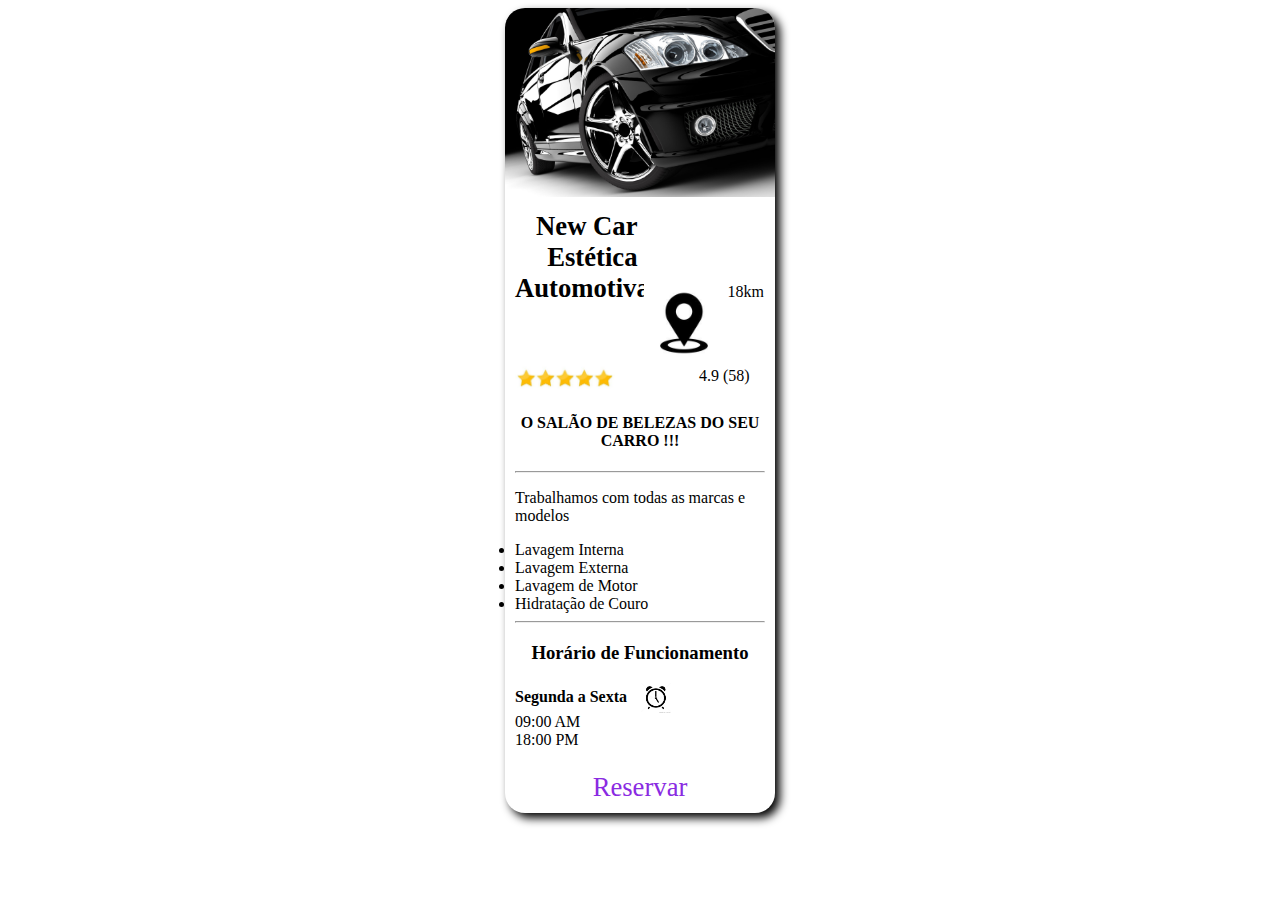
<file: Projeto folder para estética automotiva/index.html>
<!DOCTYPE html>
<html lang="pt-br">
<head>
    <meta charset="UTF-8">
    <title>New Car Estética Automotiva</title>
    <link rel="stylesheet" href="estilo.css">
</head>

<body>
      <figure>
           <img src="imagens/carro.jpg"> 
        <figcaption>
        <h1>New Car Estética Automotiva</h1>

        <div class="dist">
            <img src="imagens/localização.jpg">  18km
        </div>
        
            <div class="estrelas"> 
        <img src="imagens/5estrelas.jpg"> 4.9  (58)
    </div>

 <h4><b>O SALÃO DE BELEZAS DO SEU CARRO !!!</b></h4>
 <hr>
 <p>Trabalhamos com todas as marcas e modelos</p>
 
 <li> Lavagem Interna </li>
 <li> Lavagem Externa </li>
 <li> Lavagem de Motor </li>
 <li> Hidratação de Couro </li>
<hr>
<h3><b>Horário de Funcionamento</b></h3>
<h3 class="dias"></h3><b>Segunda a Sexta</b></h3>
<img src="imagens/clock.jpg" class="clock">

<div class="horário">
<div> 09:00 AM </div>
<div> 18:00 PM </div>

<br>

<div class="reserva">Reservar</div>
</figcaption>
</figure>
</body>
</html>
</file>
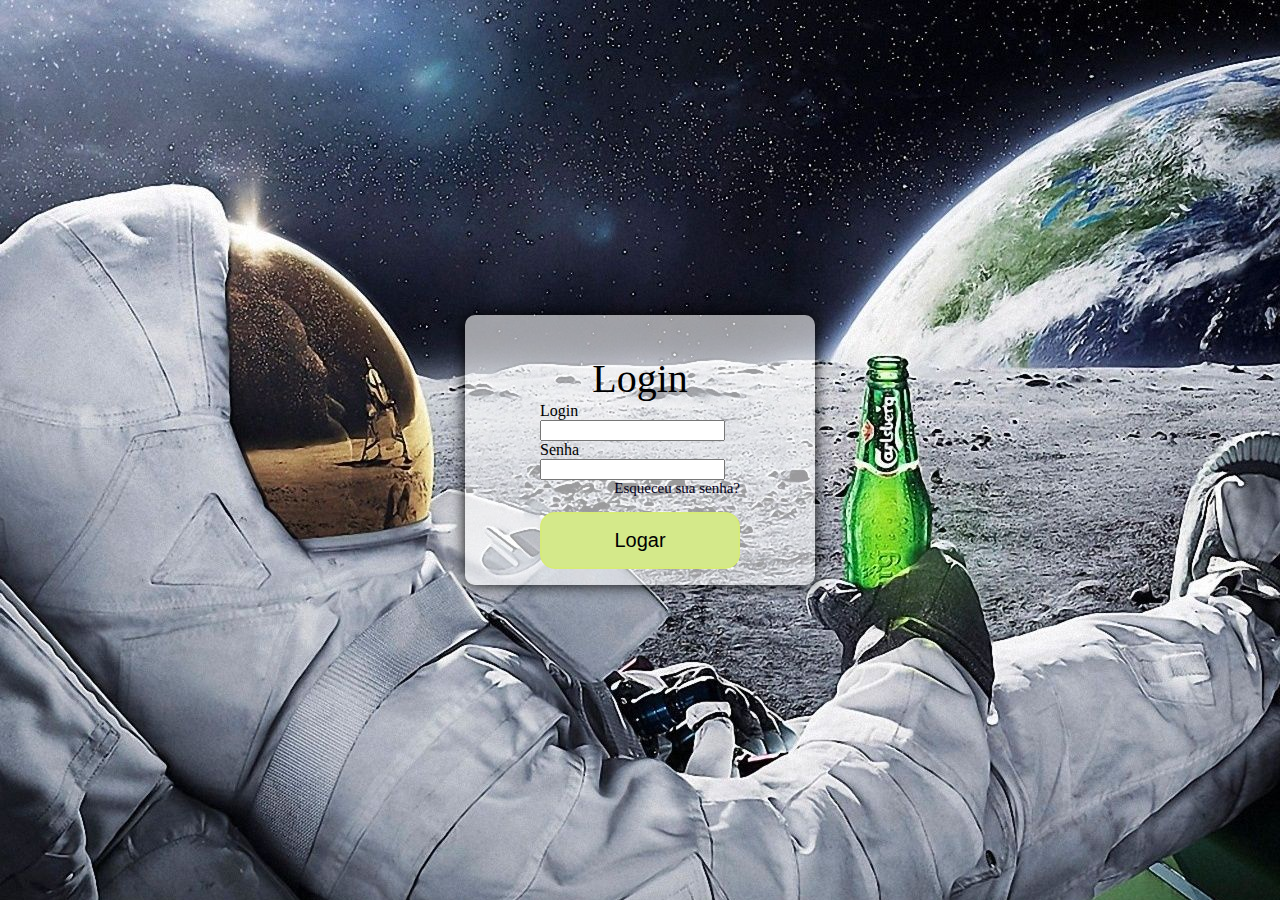
<file: Projeto página login/index.html>
<!DOCTYPE html>
<html lang="pt-br">

<head>
    <meta charset="UTF-8">
          <title> Exercício 03 Login </title>
<link rel="stylesheet" href= "estilo.css">
    </head>
<body>
<section id="formulario">
<p>Login</p>
<form>
<div class="campo">
    <span>Login</span><input type="text" name="login" placeholder=""
    class="campo"/>
</div>
<div class="campo">
    <span>Senha</span><input type="text" name="login" placeholder=""
    class="campo"/>
</div>
<a href="">Esqueceu sua senha?</a>
<input type="submit" value="Logar" id="logar">
</form>
</section>    

</body>
</html>
</file>
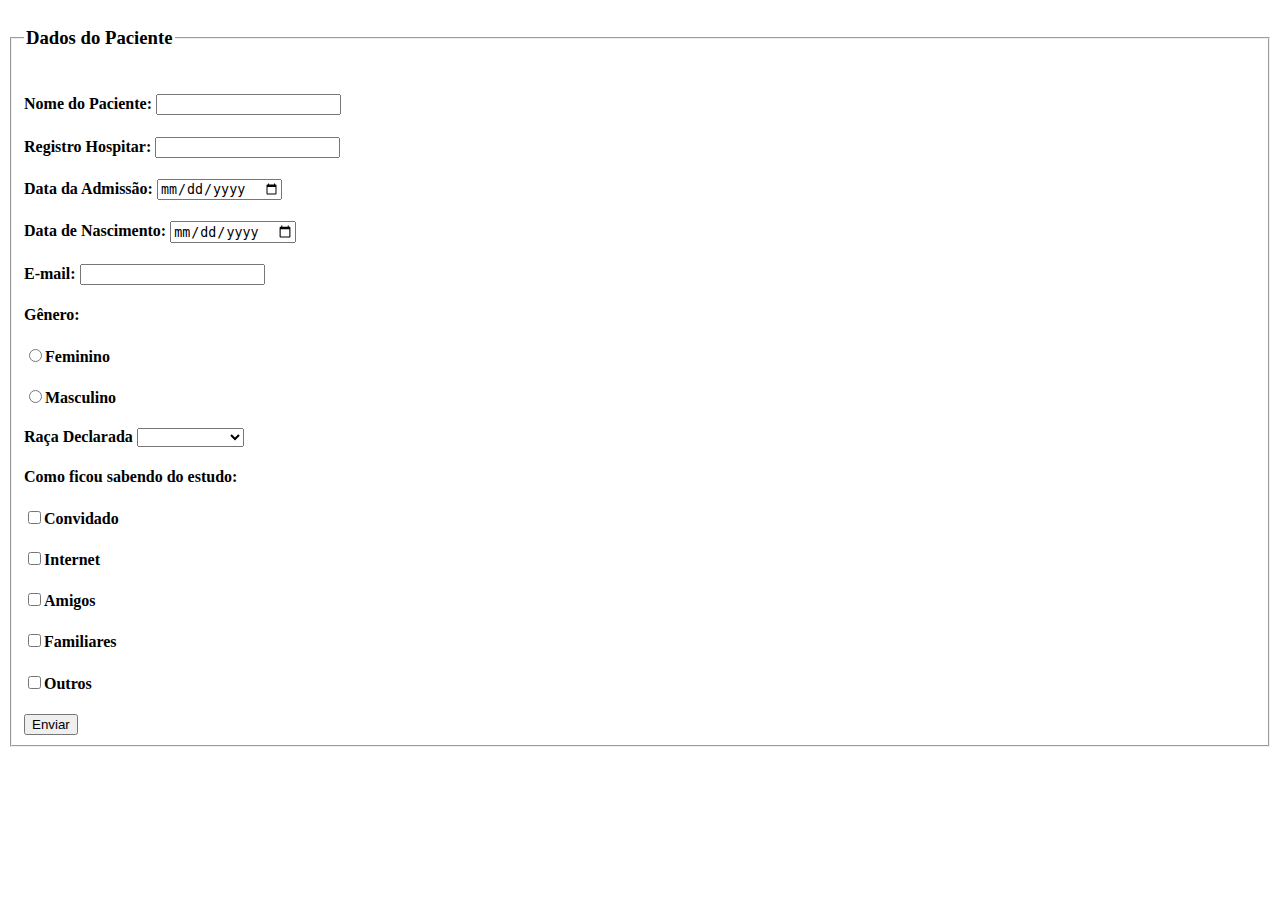
<file: Projeto Formulario/Formulário/Formulario.html>
<!DOCTYPE html>
<html lang="pt-br">
<head>
    <meta charset="UTF-8">
    <meta name="viewport" content="width=device-width, initial-scale=1.0">
    <title>Formulário Paciente</title>
</head>

    <fieldset>

   <legend> <h3>Dados do Paciente</h3> </legend>

<h4>Nome do Paciente:    <input type="text"></h4>
<h4>Registro Hospitar:   <input type="text"></h4>
<h4>Data da Admissão:    <input type='date'></h4>
<h4>Data de Nascimento:  <input type="date"></h4>
<h4>E-mail:              <input type="text"></h4>

<h4>Gênero:</h4>
<h4><input type="radio">Feminino</h4>
<h4><input type="radio">Masculino</h4>

<h4>Raça Declarada <select name="Raça"></h4>
<option value=""></option>
<option value="Branco">Branco</option>
<option value="Negro">Negro</option>
<option value="Pardo">Pardo</option>
<option value="Amarelo">Amarelo</option>
<option value="Indígena">Indígena</option>
<option value="Desconhecido">Desconhecido</option>
</select>

<head>

<h4> Como ficou sabendo do estudo: </h4>
<h4><input type="checkbox">Convidado </h4>
<h4><input type="checkbox">Internet </h4>
<h4><input type="checkbox">Amigos </h4> 
<h4><input type="checkbox">Familiares </h4> 
<h4><input type="checkbox">Outros </h4> 

<button>Enviar</button>

</fieldset>


</head>

<body>
    
</body>
</html>
</file>
<file: Projeto folder para estética automotiva/estilo.css>
body{
    font-family: cursive
}

figure{
    width: 270px;
    margin: auto;
    box-shadow: 5px 5px 10px #000;
    border-radius: 20px;
}

figure>img{

    width: 100%;
    border-radius: 20px 20px 0px 0px;

}

h1, .dist{
    display: inline-block;
    width: 49%;
    text-align: right;
}   

h1{
    font-size: 20pt;
    margin: 0px;
    padding: 0px;
}

.dist img{
    vertical-align:text-top;
    width: 80px;
}

.dist{
    text-align:right;
    
}

.estrelas img{
width: 100px;
margin-right: 80px;
padding: 0;
vertical-align: middle;
}

figcaption{
    padding: 10px;
}

.horario *{
    display: inline-block;
    width: 65px;
    line-height: 30px;
}

.clock{
    display: inline-block;
    width: 30px;
    margin-left: 10px;
    margin-right: 10px;
    vertical-align: middle;
}

.horario{
    display: inline-block;
    vertical-align: middle;
}

.reserva{
    font-size: 20pt;
    color: blueviolet;
    padding-top: 5px;
    text-align: center;
}

.dias{
    text-align: center;
    
}

h3 {
    text-align: center;
}
h4{
    text-align: center;
}
</file>
<file: Projeto página login/estilo.css>
body{
    background-image: url(imagens/planofundo2.jpg);
background-size:auto;
}

#formulario{
    width: 350px;
    height: 270px;
    background-color: rgb(255, 255, 255, 0.6);
    margin: auto;
    border-radius: 10px;
    position: absolute;
    top: 0px;
    bottom: 0px;
    left: 0px;
    right: 0px;
    box-shadow: 0px 0px 15px #000;
    padding: 40px;
    box-sizing: border-box;

}

#formulario form{
    width: 200px;
    margin: auto;
}

#formulario p{
    text-align: center;
    font-size: 30pt;
    margin: 0px;

}

#formulario.campos{
height: 30px;
border: 2px solid #ddd;
padding-left: 5px;
width: 240px;
margin: 5px;
}

a{
    text-align: right;
    font-size: 15px;
    text-decoration: none;
    color: rgb(2, 0, 26);
    display: block;
}

#logar{
    width: 100%;
    font-size: 20px;
    background-color: rgb(212, 233, 138);
    border: 2px solid #d6eb79; 
    padding: 15px;
    margin-top: 15px;
    border-radius: 15px;
}
</file>
